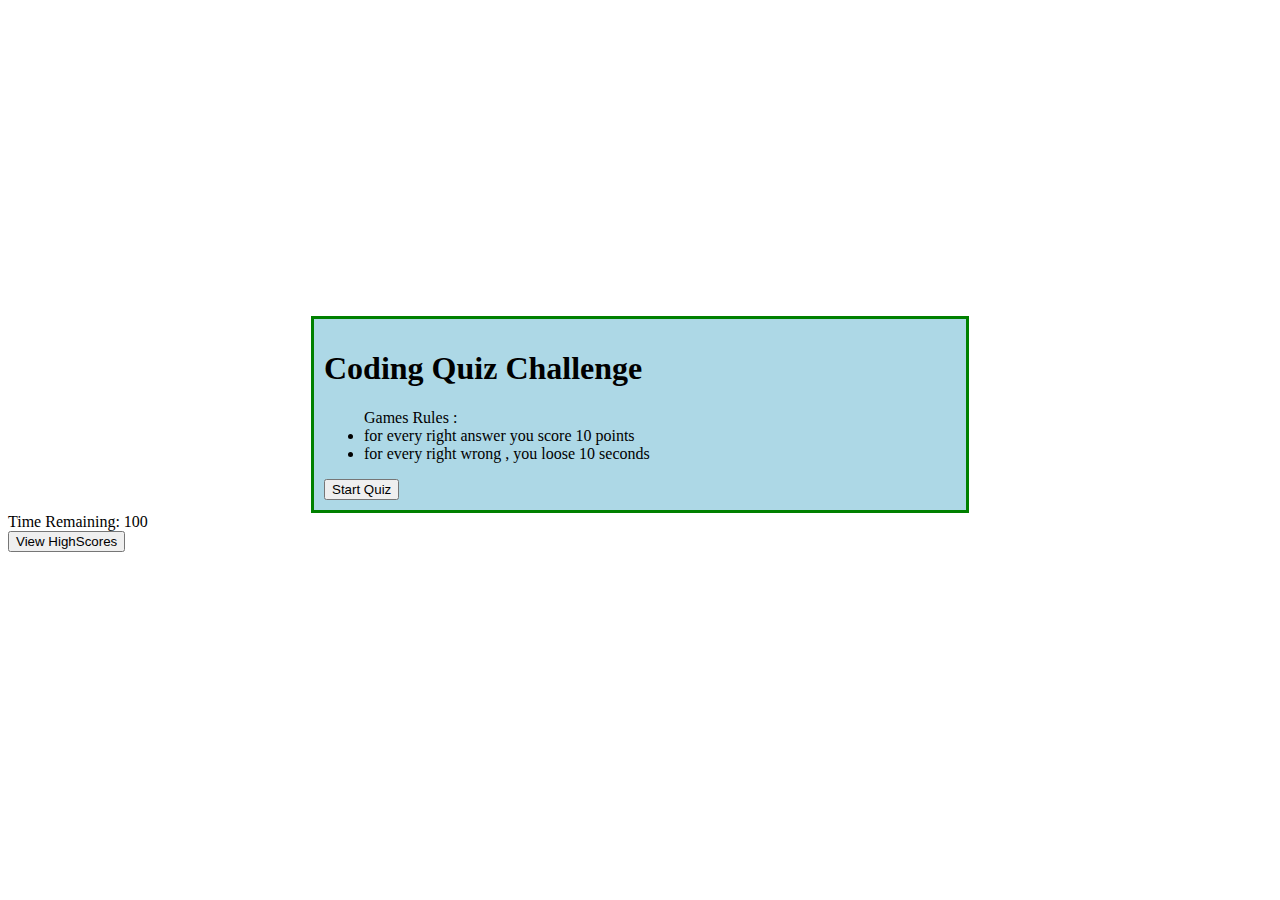
<file: index.html>
<!DOCTYPE html>
<html lang="en">
  <head>
    <meta charset="UTF-8" />
    <meta http-equiv="X-UA-Compatible" content="IE=edge" />
    <meta name="viewport" content="width=device-width, initial-scale=1.0" />
    <link rel="stylesheet" href="./assets/css/styles.css" />
    <title>Code Quiz Challenge</title>
  </head>
  <body>
    <div class="wrapper">
      <section id="start-screen">
        <h1>Coding Quiz Challenge</h1>
        <ul>
          Games Rules :
          <li>for every right answer you score 10 points</li>
          <li>for every right wrong  , you loose 10 seconds</li>
        </ul>
        <button id="start-quiz">Start Quiz</button>
      </section>
      <section id="quiz-screen" style="display: none">
        <h2 id="question-text">Questions</h2>

        <hr/> 

        <button id="option-one">Option 1</button>
        <button id="option-two">Option 2</button>
        <button id="option-three">Option 3</button>
        <button id="option-four">Option 4</button>

        <span id="text"> Right/Wrong</span>
      </section>
      <section id="end-screen" style="display: none">
        <h2>All done!</h2>
        <p>Your final score is <span id="final-score"></span>.</p>
        <p>
          Enter initials: <input type="text" id="initials" max="3" />
          <button id="submit">Submit</button>
        </p>
      </section>
    </div>
    <div class="timer">Time Remaining: 100</div>
    <a href="highscores.html"><button>View HighScores</button></a>
    <script src="./assets/js/scores.js"></script>
    <script src="./assets/js/questions.js"></script>
    <script src="./assets/js/logic.js"></script>
  </body>
</html>
</file>
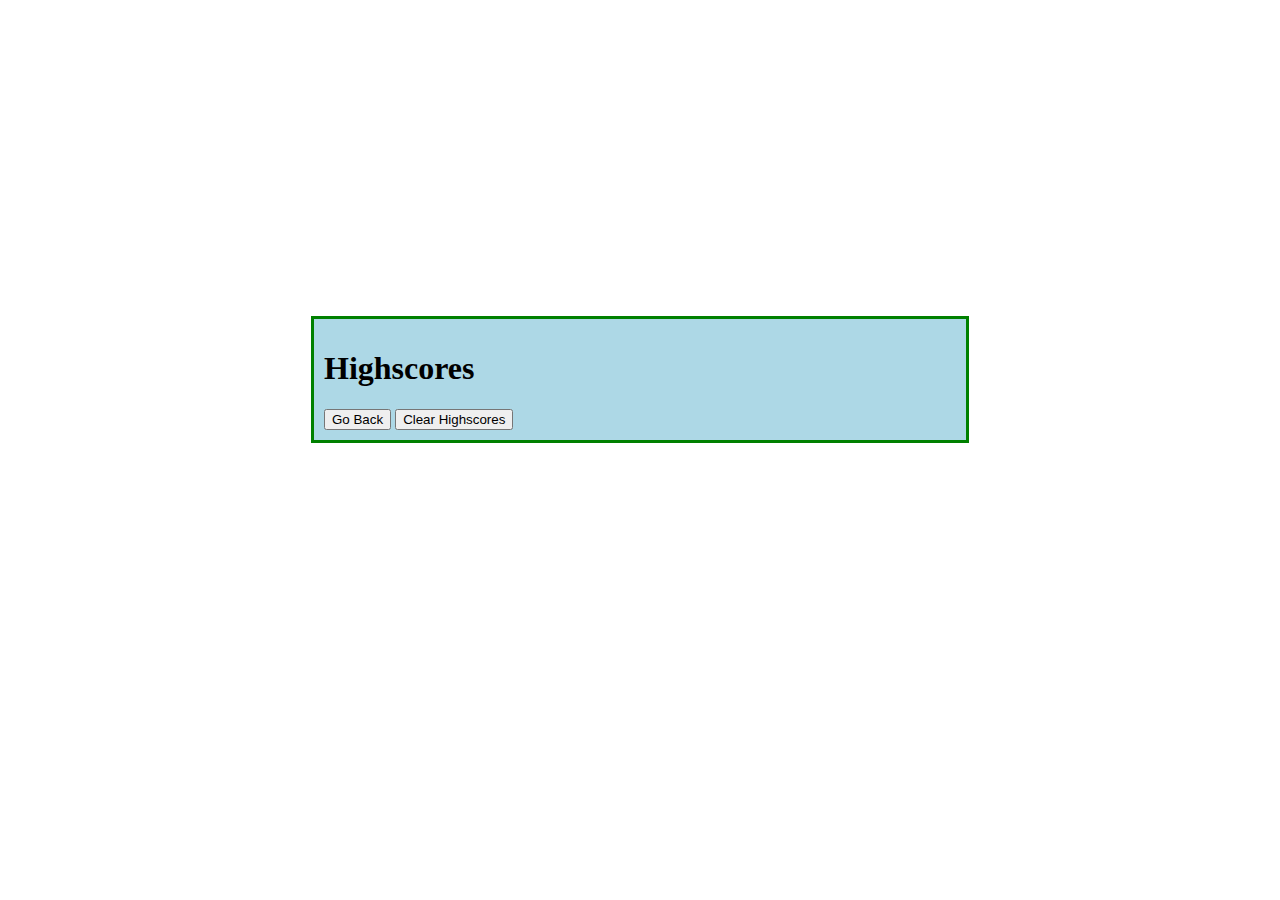
<file: highscores.html>
<!DOCTYPE html>
<html lang="en">
  <head>
    <meta charset="UTF-8" />
    <meta name="viewport" content="width=device-width, initial-scale=1.0" />
    <meta http-equiv="X-UA-Compatible" content="ie=edge" />
    <title>Highscores</title>

    <link rel="stylesheet" href="./assets/css/styles.css" />
  </head>

  <body>
    <div class="wrapper">
      <h1>Highscores</h1>
      <ol id="highscores">
      </ol>


      <a href="index.html"><button>Go Back</button></a>
      <button id="clear">Clear Highscores</button>
    </div>

    <script src="./assets/js/scores.js"></script>
  </body>
</html>
</file>
<file: assets/css/styles.css>
.wrapper { 
    width:75%; 
    background-color: lightblue;
    justify-content: center;
    margin: auto;
    width: 50%;
    border: 3px solid green;
    padding: 10px;
    margin-top: 25%;
}
</file>
